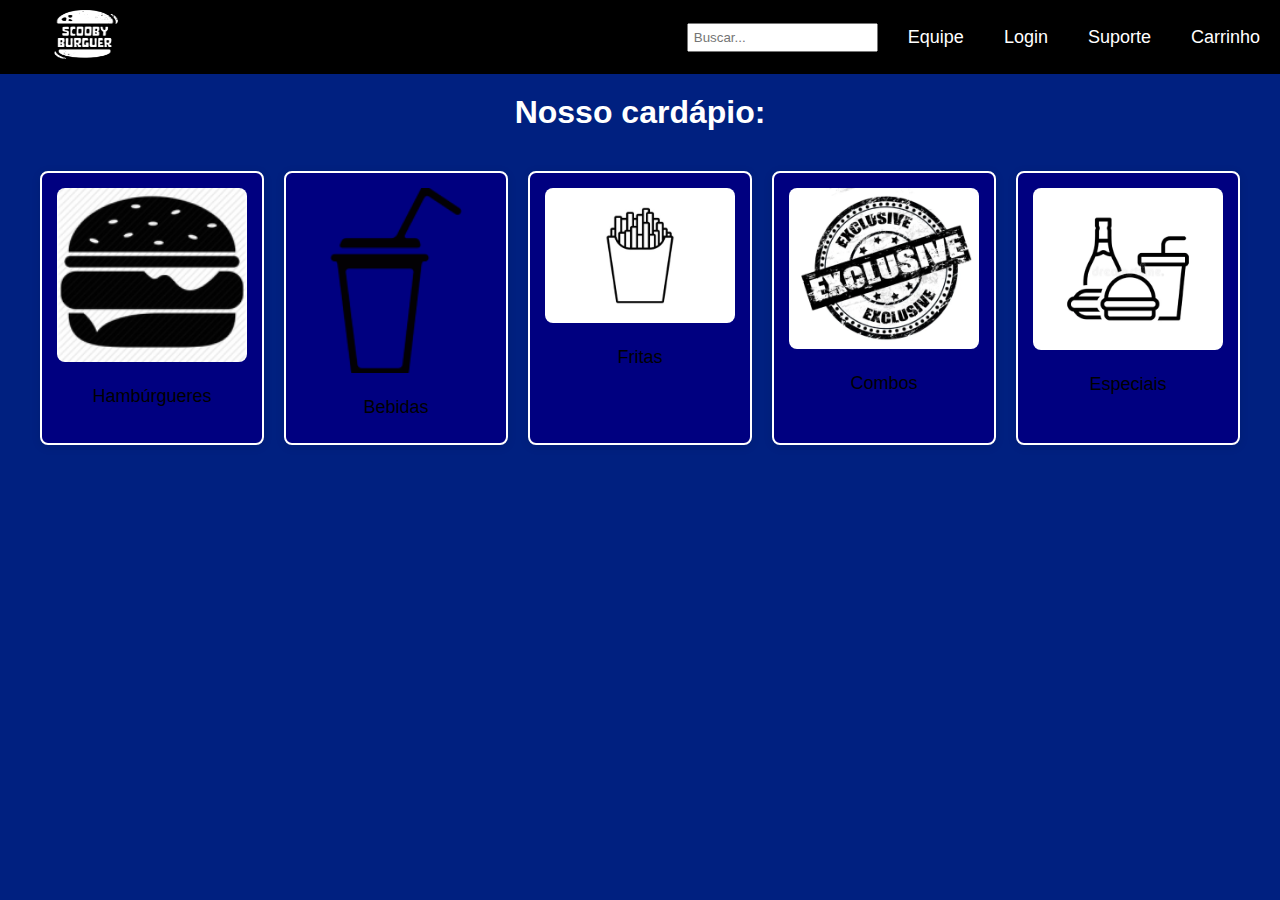
<file: index.html>
<!DOCTYPE html>
<html lang="pt-BR">

<head>
    <meta charset="UTF-8">
    <meta name="viewport" content="width=device-width, initial-scale=1.0">
    <title>Início - Sabor Burguer</title>
    <link rel="stylesheet" href="styles.css">
</head>

<body>
    <header>
        <div class="logo">
            <img src="logo.png" alt="Logo Sabor Burguer">
        </div>
        <nav class="navbar">
            <input type="text" placeholder="Buscar...">
            <ul>
                <li><a href="equipe.html">Equipe</a></li>
                <li><a href="login.html">Login</a></li>
                <li><a href="suporte.html">Suporte</a></li>
                <li><a href="carrinho.html">Carrinho</a></li>
            </ul>
        </nav>
    </header>

    <main>
        <h1>Nosso cardápio:</h1>
        <div class="menu-grid">
            <a href="hamburgers.html" class="menu-item">
                <img src="image 15.png" alt="Hambúrgueres">
                <p>Hambúrgueres</p>
            </a>
            <a href="bebidas.html" class="menu-item">
                <img src="image 16.png" alt="Bebidas">
                <p>Bebidas</p>
            </a>
            <a href="fritas.html" class="menu-item">
                <img src="image 17.png" alt="Fritas">
                <p>Fritas</p>
            </a>
            <a href="combos.html" class="menu-item">
                <img src="image 18.png" alt="Combos">
                <p>Combos</p>
            </a>
            <a href="especiais.html" class="menu-item">
                <img src="image 19.png" alt="Especiais">
                <p>Especiais</p>
            </a>
            
        </div>
    </main>
</body>

</html>
</file>
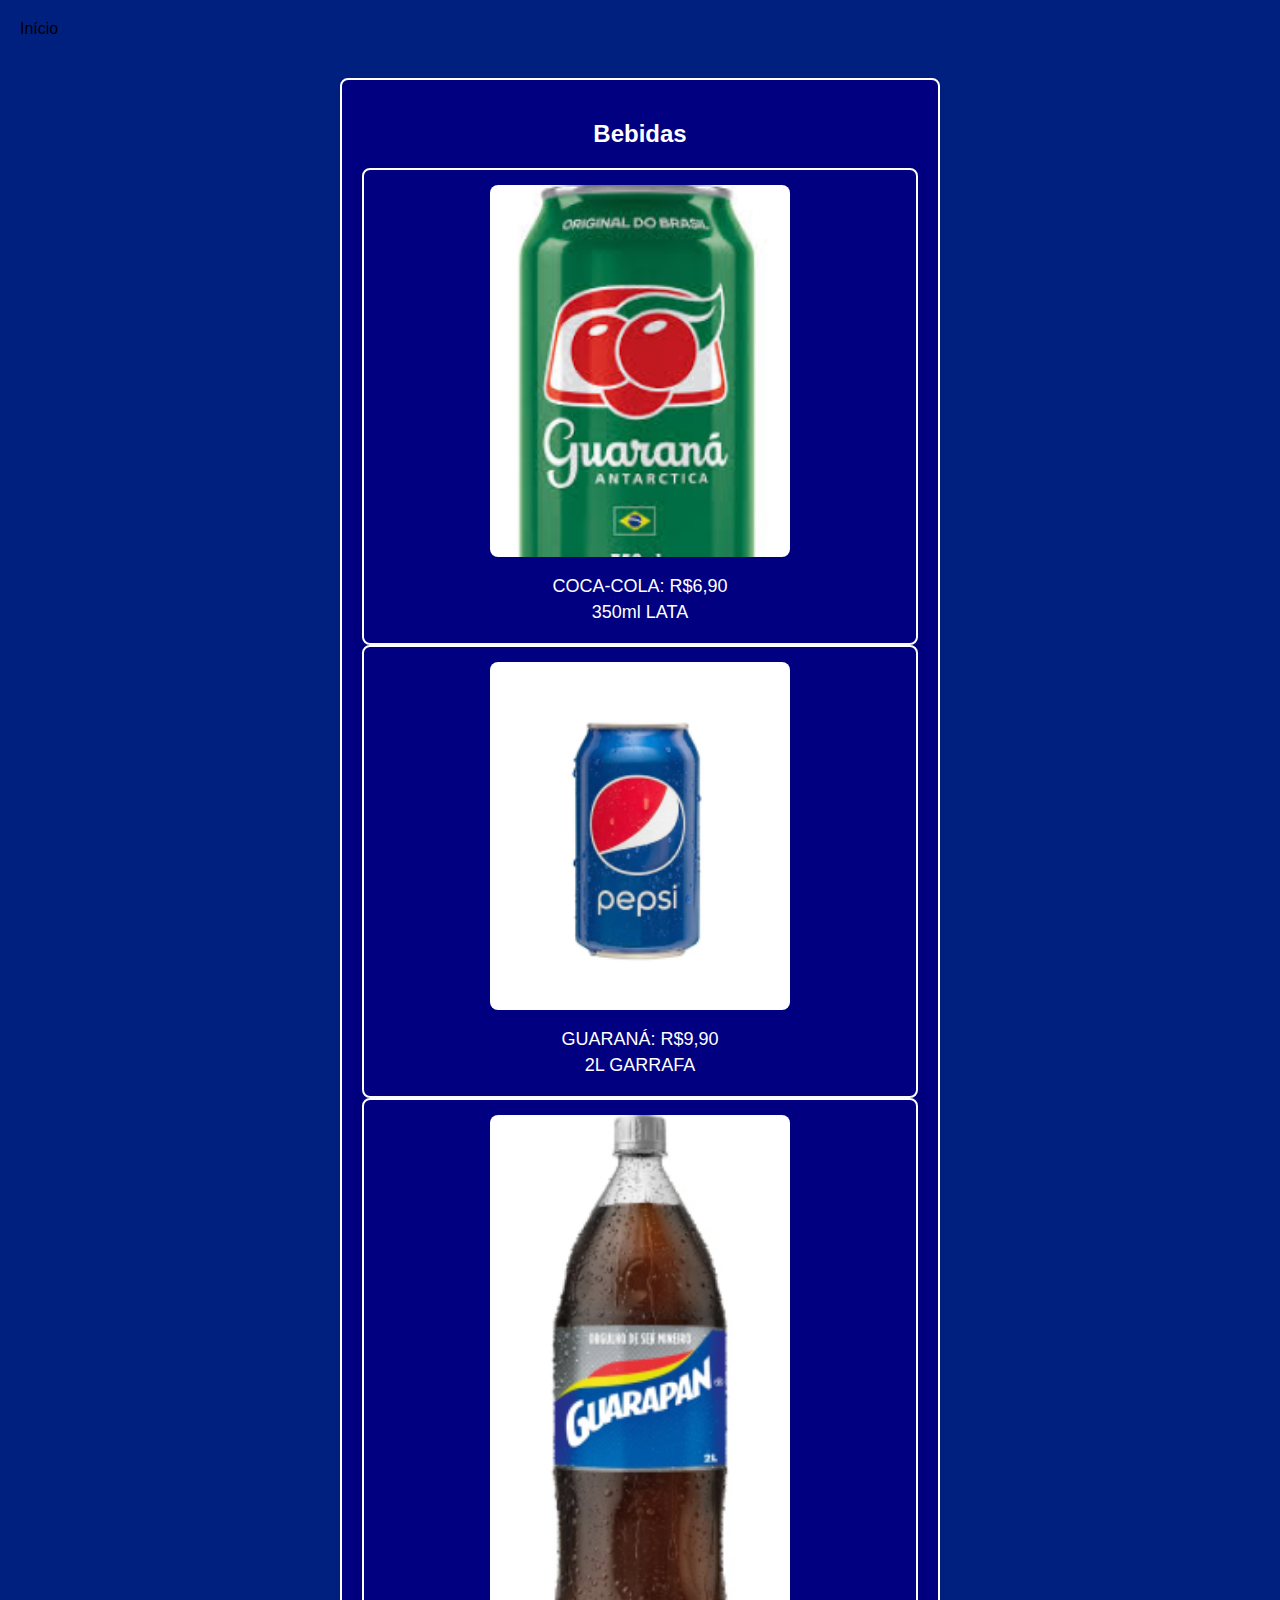
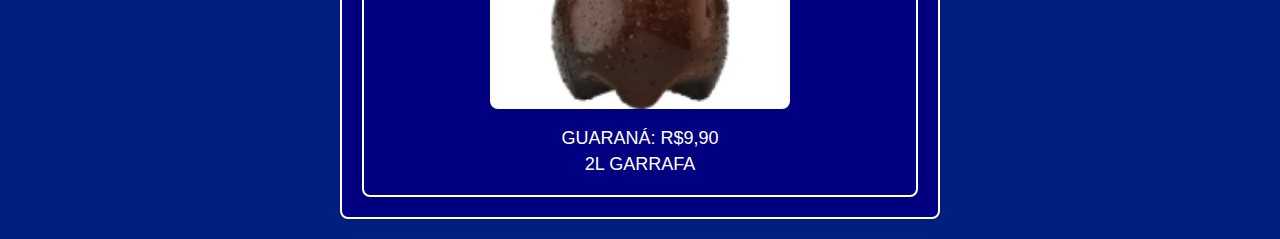
<file: bebidas.html>
<!DOCTYPE html>
<html lang="pt-BR">

<head>
    <meta charset="UTF-8">
    <meta name="viewport" content="width=device-width, initial-scale=1.0">
    <title>Bebidas - Sabor Burguer</title>
    <link rel="stylesheet" href="styles.css">
</head>

<body>
    <a href="index.html" class="home-link">Início</a>
    <main class="content-page">
        <h2>Bebidas</h2>
        <div class="menu-list">
            <div class="menu-item">
                <img src="Rectangle 38.png" alt="Coca-Cola">
                <p>COCA-COLA: R$6,90</p>
                <p>350ml LATA</p>
            </div>
            <div class="menu-item">
                <img src="Rectangle 40.png" alt="Guaraná">
                <p>GUARANÁ: R$9,90</p>
                <p>2L GARRAFA</p>
            </div>
            <div class="menu-item">
                <img src="Rectangle 41.png" alt="Guaraná">
                <p>GUARANÁ: R$9,90</p>
                <p>2L GARRAFA</p>
            </div>
        </div>
    </main>
</body>

</html>
</file>
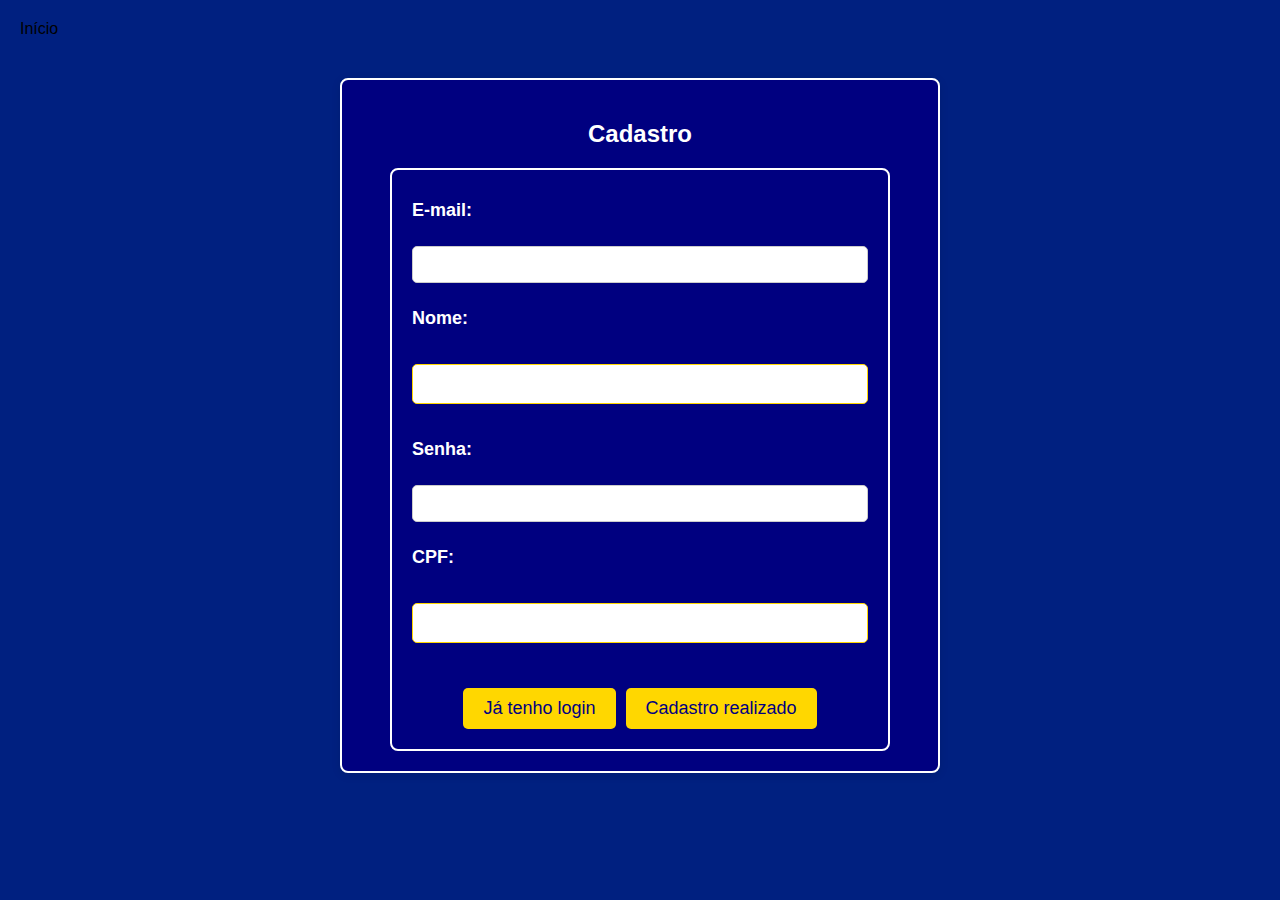
<file: cadastro.html>
<!DOCTYPE html>
<html lang="pt-BR">

<head>
    <meta charset="UTF-8">
    <meta name="viewport" content="width=device-width, initial-scale=1.0">
    <title>Cadastro - Sabor Burguer</title>
    <link rel="stylesheet" href="styles.css">
</head>

<body>
    <a href="index.html" class="home-link">Início</a>
    <main class="content-page">
        <h2>Cadastro</h2>
        <form class="form">
            <label for="email">E-mail:</label>
            <input type="email" id="email" name="email">
            <label for="nome">Nome:</label>
            <input type="text" id="nome" name="nome">
            <label for="senha">Senha:</label>
            <input type="password" id="senha" name="senha">
            <label for="cpf">CPF:</label>
            <input type="text" id="cpf" name="cpf">
            <div class="form-buttons">
                <button type="button">Já tenho login</button>
                <button type="submit">Cadastro realizado</button>
            </div>
        </form>
    </main>
</body>

</html>
</file>
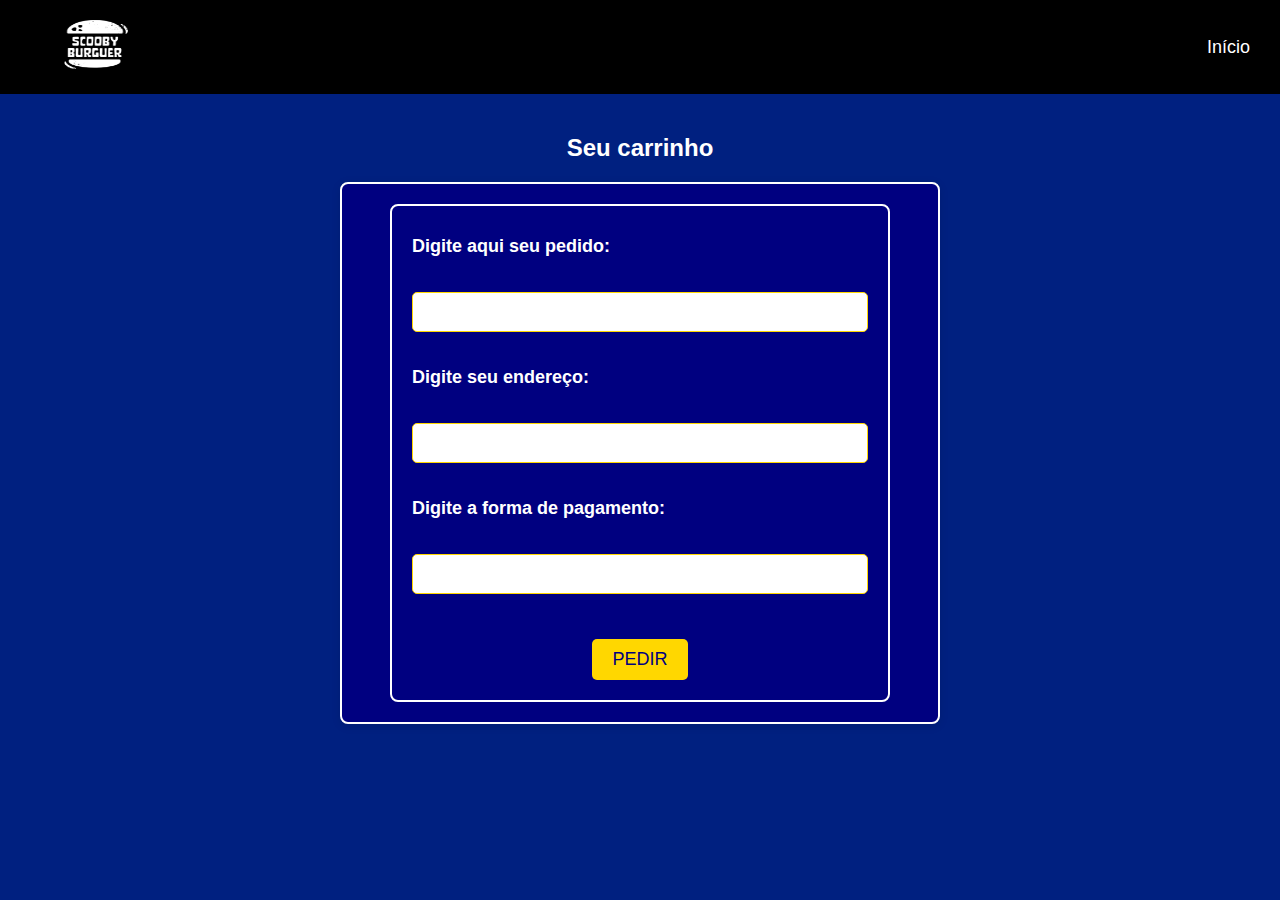
<file: carrinho.html>
<!DOCTYPE html>
<html lang="pt-BR">
<head>
    <meta charset="UTF-8">
    <meta name="viewport" content="width=device-width, initial-scale=1.0">
    <title>Carrinho</title>
    <link rel="stylesheet" href="styles.css">
</head>
<body>
    <header class="header">
        <div class="logo">
            <img src="logo.png" alt="Logo">
        </div>
        <nav class="navbar">
            <ul>
                <li><a href="index.html">Início</a></li>
            </ul>
        </nav>
    </header>
    <main>
        <h2>Seu carrinho</h2>
        <div class="content-page">
            <form class="form">
                <label for="pedido">Digite aqui seu pedido:</label>
                <input type="text" id="pedido" name="pedido">
                <label for="endereco">Digite seu endereço:</label>
                <input type="text" id="endereco" name="endereco">
                <label for="pagamento">Digite a forma de pagamento:</label>
                <input type="text" id="pagamento" name="pagamento">
                <div class="form-buttons">
                    <button type="submit">PEDIR</button>
                </div>
            </form>
        </div>
    </main>
</body>
</html>
</file>
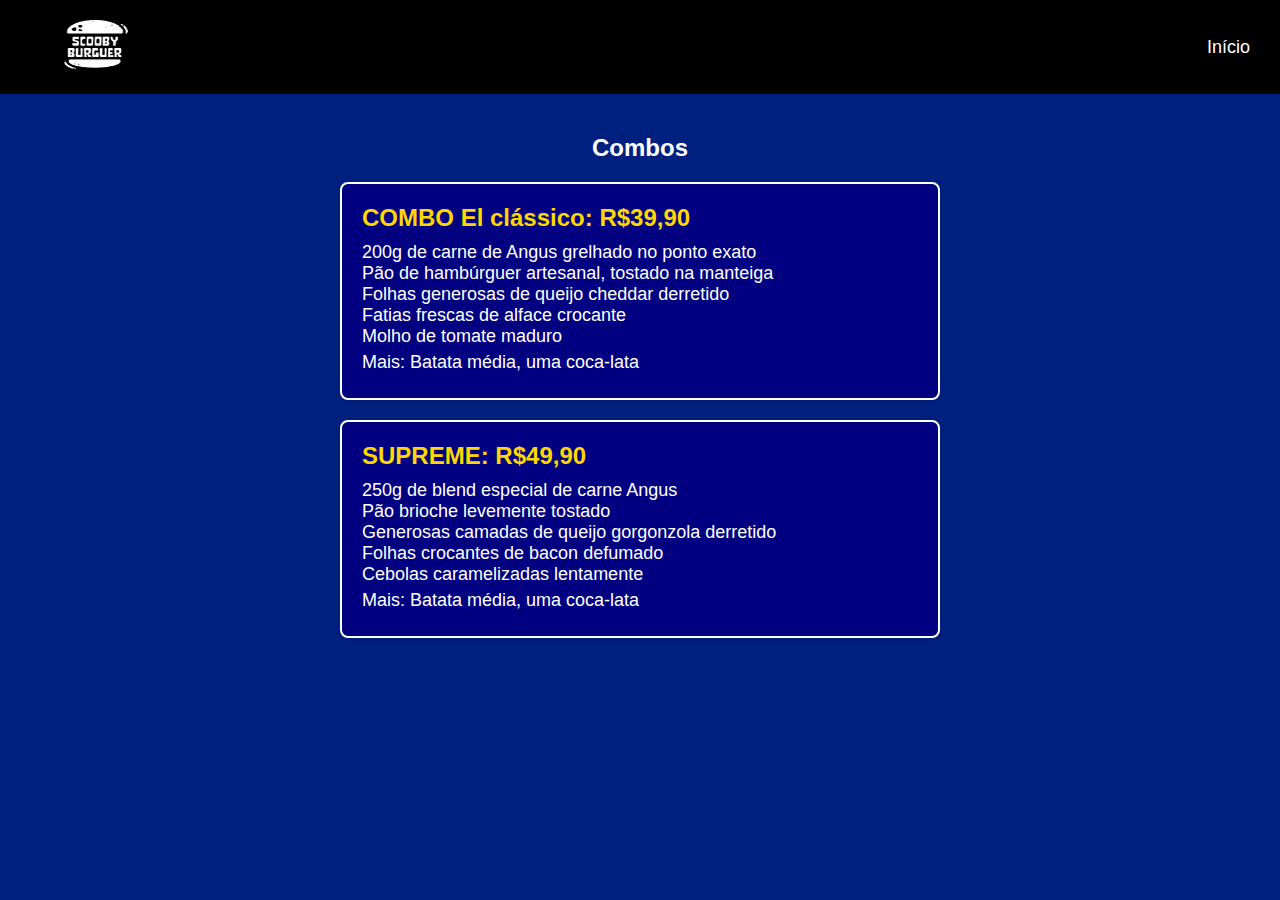
<file: combos.html>
<!DOCTYPE html>
<html lang="pt-BR">
<head>
    <meta charset="UTF-8">
    <meta name="viewport" content="width=device-width, initial-scale=1.0">
    <title>Combos</title>
    <link rel="stylesheet" href="styles.css">
</head>
<body>
    <header class="header">
        <div class="logo">
            <img src="logo.png" alt="Logo">
        </div>
        <nav class="navbar">
            <ul>
                <li><a href="index.html">Início</a></li>
            </ul>
        </nav>
    </header>
    <main>
        <h2>Combos</h2>
        <div class="content-page">
            <h3>COMBO El clássico: R$39,90</h3>
            <p>200g de carne de Angus grelhado no ponto exato<br>Pão de hambúrguer artesanal, tostado na manteiga<br>Folhas generosas de queijo cheddar derretido<br>Fatias frescas de alface crocante<br>Molho de tomate maduro</p>
            <p>Mais: Batata média, uma coca-lata</p>
        </div>
        <div class="content-page">
            <h3>SUPREME: R$49,90</h3>
            <p>250g de blend especial de carne Angus<br>Pão brioche levemente tostado<br>Generosas camadas de queijo gorgonzola derretido<br>Folhas crocantes de bacon defumado<br>Cebolas caramelizadas lentamente</p>
            <p>Mais: Batata média, uma coca-lata</p>
        </div>
    </main>
</body>
</html>
</file>
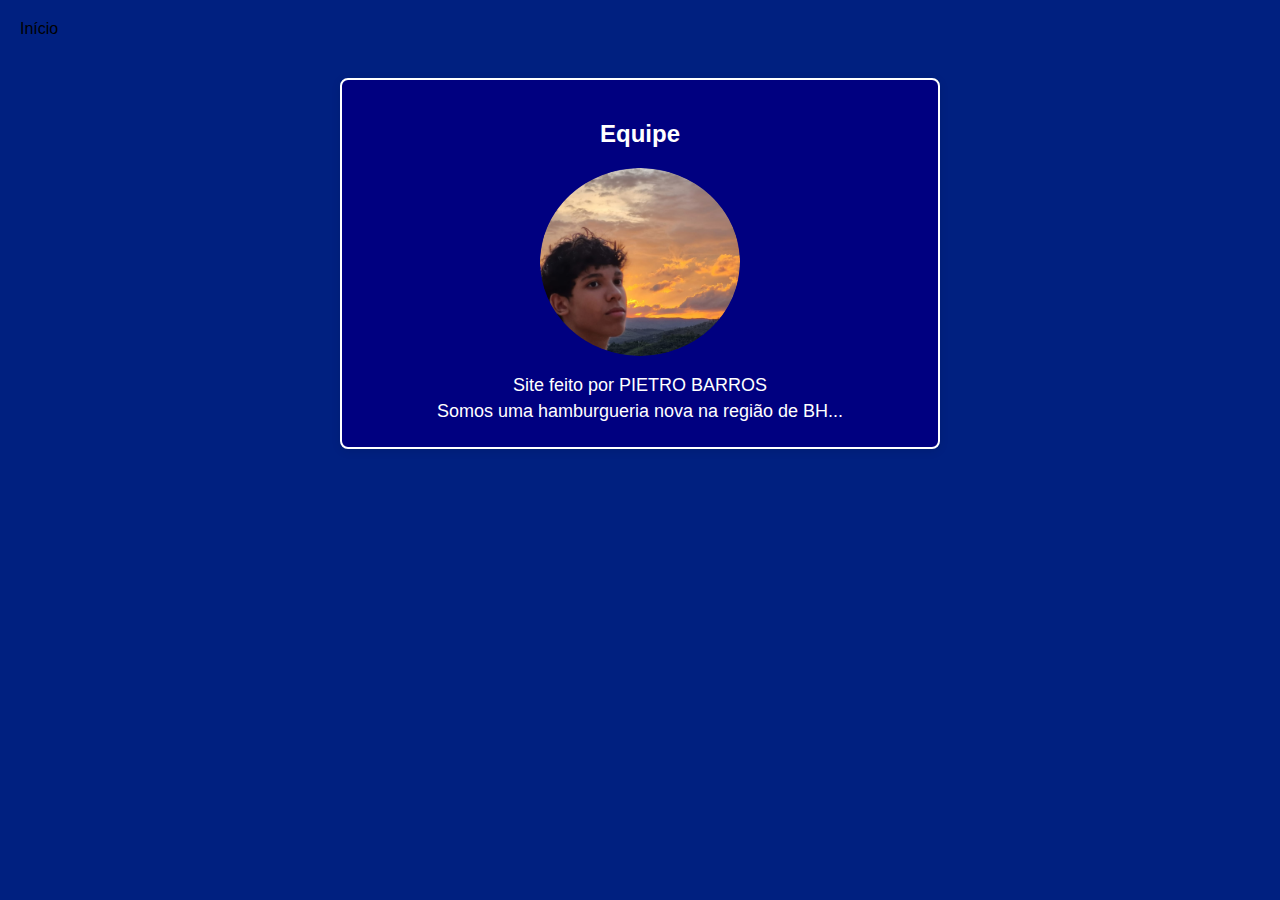
<file: equipe.html>
<!DOCTYPE html>
<html lang="pt-BR">

<head>
    <meta charset="UTF-8">
    <meta name="viewport" content="width=device-width, initial-scale=1.0">
    <title>Equipe - Sabor Burguer</title>
    <link rel="stylesheet" href="styles.css">
</head>

<body>
    <a href="index.html" class="home-link">Início</a>
    <main class="content-page">
        <h2>Equipe</h2>
        <div class="team-section">
            <img src="Ellipse 6.png" alt="Pietro Barros" class="team-photo">
            <p>Site feito por PIETRO BARROS</p>
            <p>Somos uma hamburgueria nova na região de BH...</p>
        </div>
    </main>
</body>

</html>
</file>
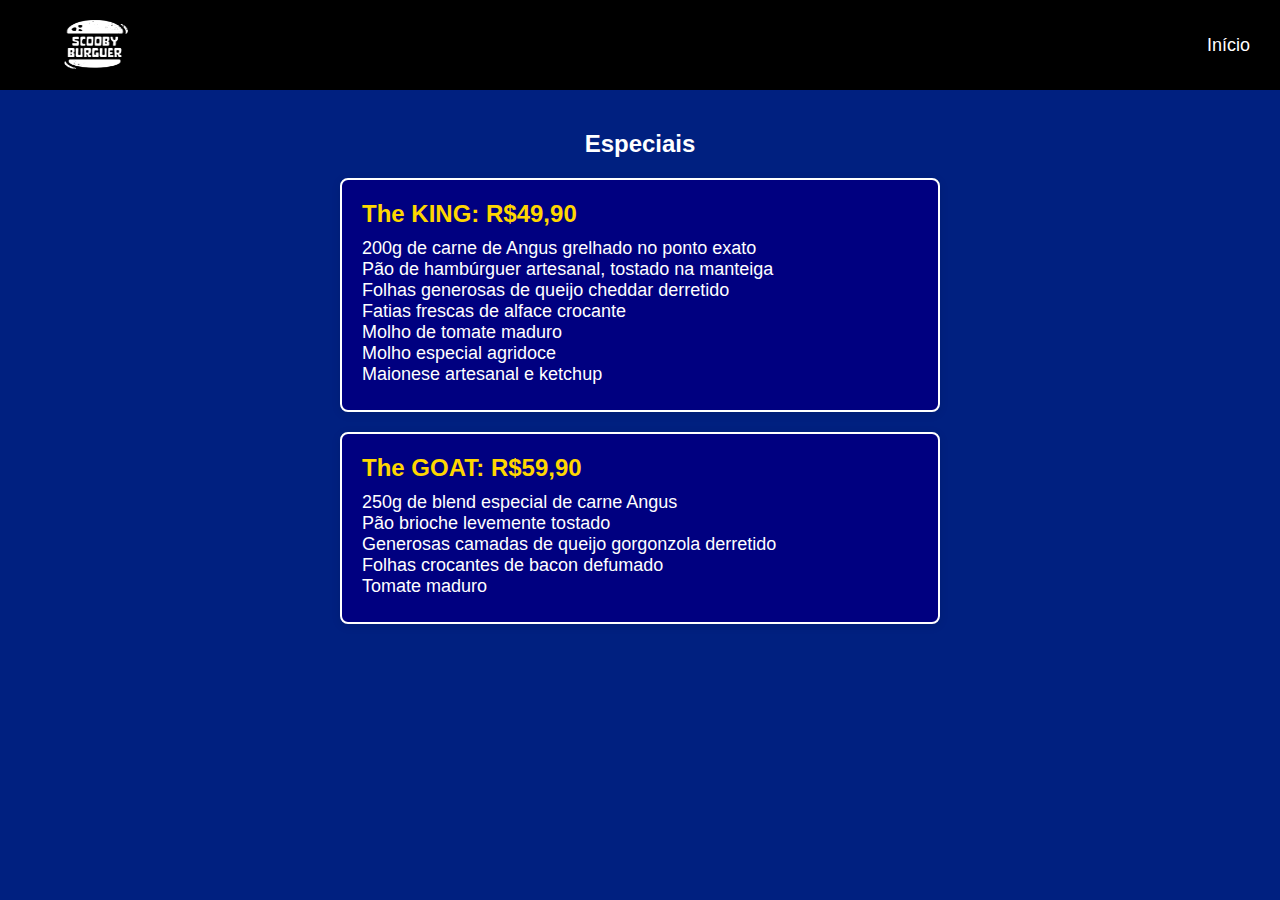
<file: especiais.html>
<html lang="pt-BR">
<head>
    <meta charset="UTF-8">
    <meta name="viewport" content="width=device-width, initial-scale=1.0">
    <title>Especiais</title>
    <link rel="stylesheet" href="styles.css">
</head>
<body>
    <header class="header">
        <div class="logo">
            <img src="logo.png" alt="Logo">
        </div>
        <nav class="navbar">
            <ul>
                <li><a href="index.html">Início</a></li>
            </ul>
        </nav>
    </header>
    <main>
        <h2>Especiais</h2>
        <div class="content-page">
            <h3>The KING: R$49,90</h3>
            <p>200g de carne de Angus grelhado no ponto exato<br>Pão de hambúrguer artesanal, tostado na manteiga<br>Folhas generosas de queijo cheddar derretido<br>Fatias frescas de alface crocante<br>Molho de tomate maduro<br>Molho especial agridoce<br>Maionese artesanal e ketchup</p>
        </div>
        <div class="content-page">
            <h3>The GOAT: R$59,90</h3>
            <p>250g de blend especial de carne Angus<br>Pão brioche levemente tostado<br>Generosas camadas de queijo gorgonzola derretido<br>Folhas crocantes de bacon defumado<br>Tomate maduro</p>
        </div>
    </main>
</body>
</html>
</file>
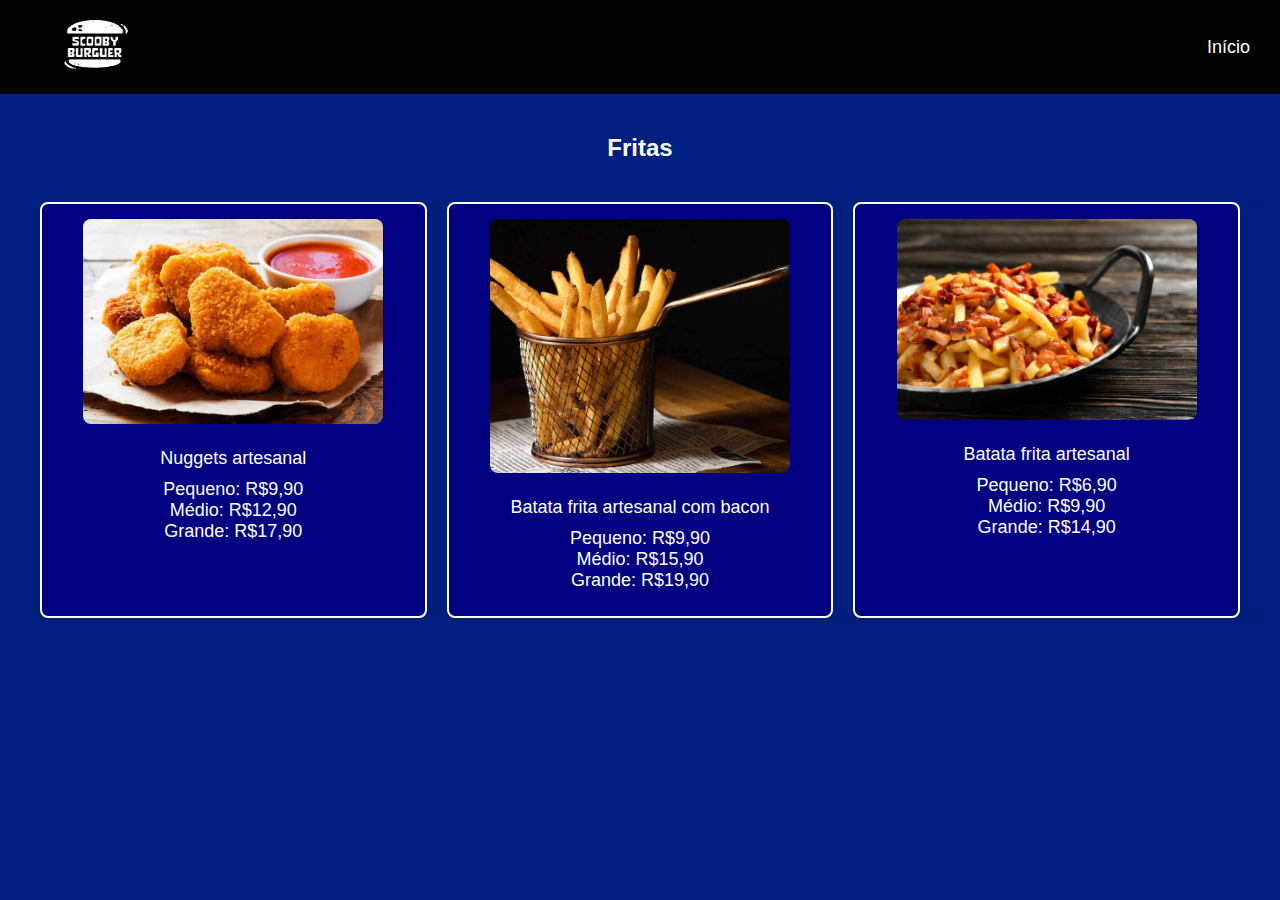
<file: fritas.html>
<!DOCTYPE html>
<html lang="pt-BR">
<head>
    <meta charset="UTF-8">
    <meta name="viewport" content="width=device-width, initial-scale=1.0">
    <title>Fritas</title>
    <link rel="stylesheet" href="styles.css">
</head>
<body>
    <header class="header">
        <div class="logo">
            <img src="logo.png" alt="Logo">
        </div>
        <nav class="navbar">
            <ul>
                <li><a href="index.html">Início</a></li>
            </ul>
        </nav>
    </header>
    <main>
        <h2>Fritas</h2>
        <div class="menu-grid">
            <div class="menu-item">
                <img src="Rectangle 2-2.png" alt="Nuggets artesanal">
                <p>Nuggets artesanal</p>
                <p>Pequeno: R$9,90<br>Médio: R$12,90<br>Grande: R$17,90</p>
            </div>
            <div class="menu-item">
                <img src="Rectangle 35-2.png" alt="Batata frita com bacon">
                <p>Batata frita artesanal com bacon</p>
                <p>Pequeno: R$9,90<br>Médio: R$15,90<br>Grande: R$19,90</p>
            </div>
            <div class="menu-item">
                <img src="Rectangle 37-1.png" alt="Batata frita artesanal">
                <p>Batata frita artesanal</p>
                <p>Pequeno: R$6,90<br>Médio: R$9,90<br>Grande: R$14,90</p>
            </div>
        </div>
    </main>
</body>
</html>
</file>
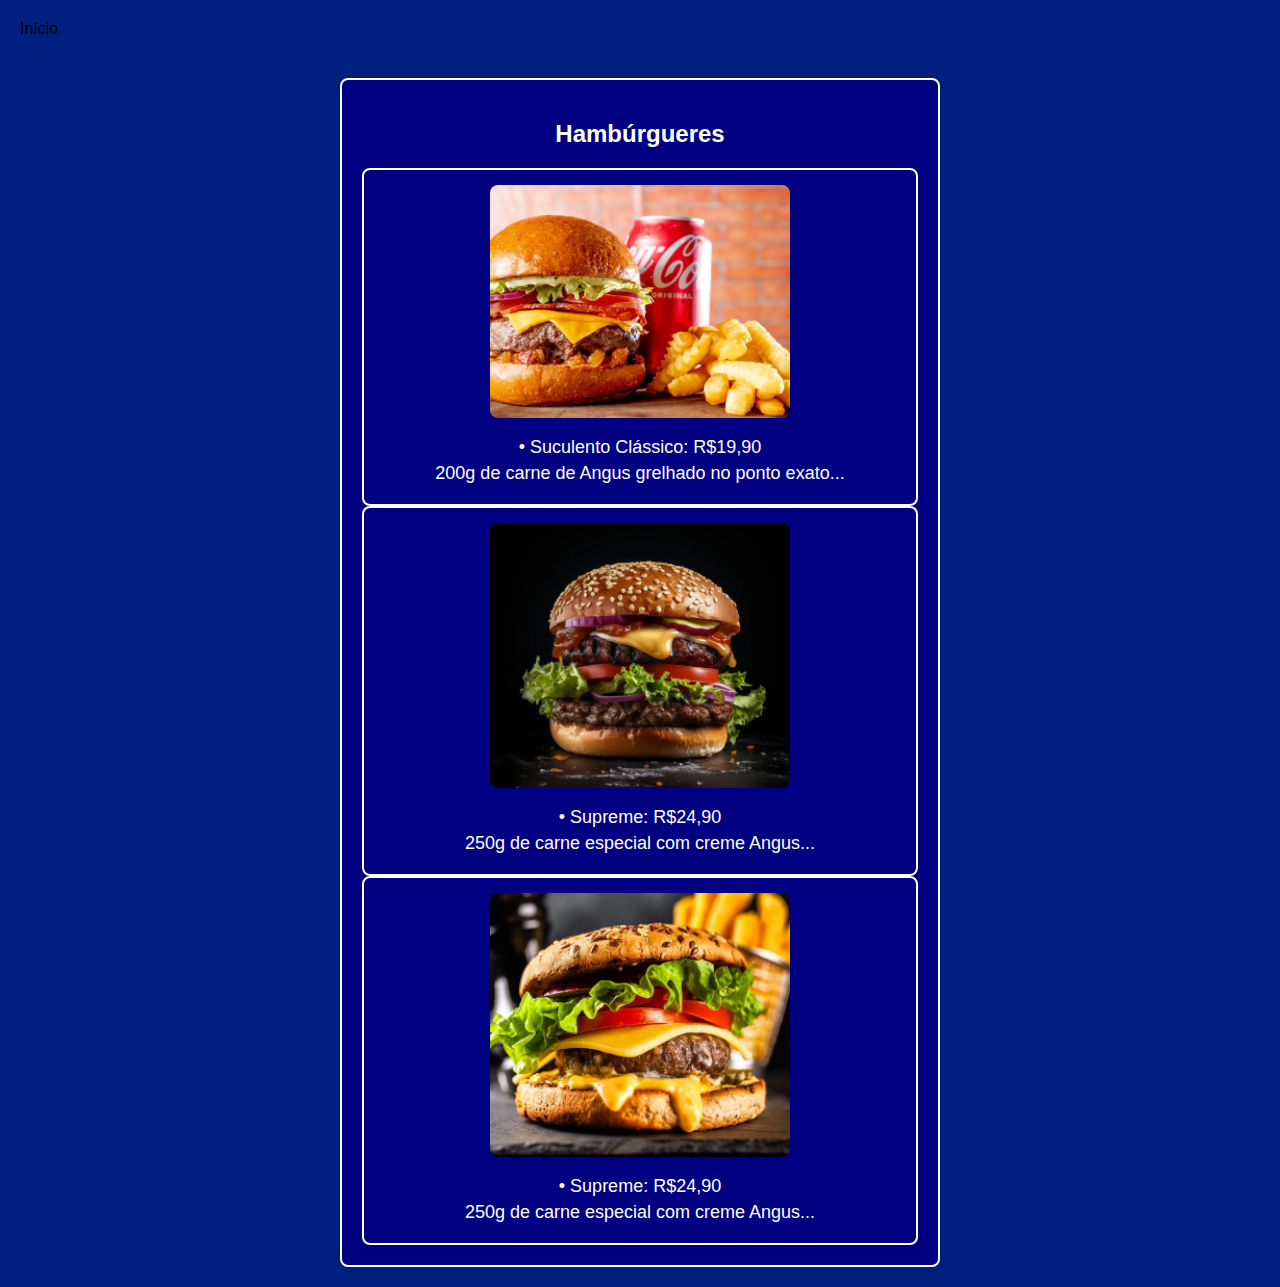
<file: hamburgers.html>
<!DOCTYPE html>
<html lang="pt-BR">

<head>
    <meta charset="UTF-8">
    <meta name="viewport" content="width=device-width, initial-scale=1.0">
    <title>Hambúrgueres - Sabor Burguer</title>
    <link rel="stylesheet" href="styles.css">
</head>

<body>
    <a href="index.html" class="home-link">Início</a>
    <main class="content-page">
        <h2>Hambúrgueres</h2>
        <div class="menu-list">
            <div class="menu-item">
                <img src="Rectangle 35-3.png" alt="Suculento Clássico">
                <p>• Suculento Clássico: R$19,90</p>
                <p>200g de carne de Angus grelhado no ponto exato...</p>
            </div>
            <div class="menu-item">
                <img src="Rectangle 35-4.png" alt="Supreme">
                <p>• Supreme: R$24,90</p>
                <p>250g de carne especial com creme Angus...</p>
            </div>
            <div class="menu-item">
                <img src="Rectangle 35.png" alt="Supreme">
                <p>• Supreme: R$24,90</p>
                <p>250g de carne especial com creme Angus...</p>
            </div>
        </div>
    </main>
</body>

</html>
</file>
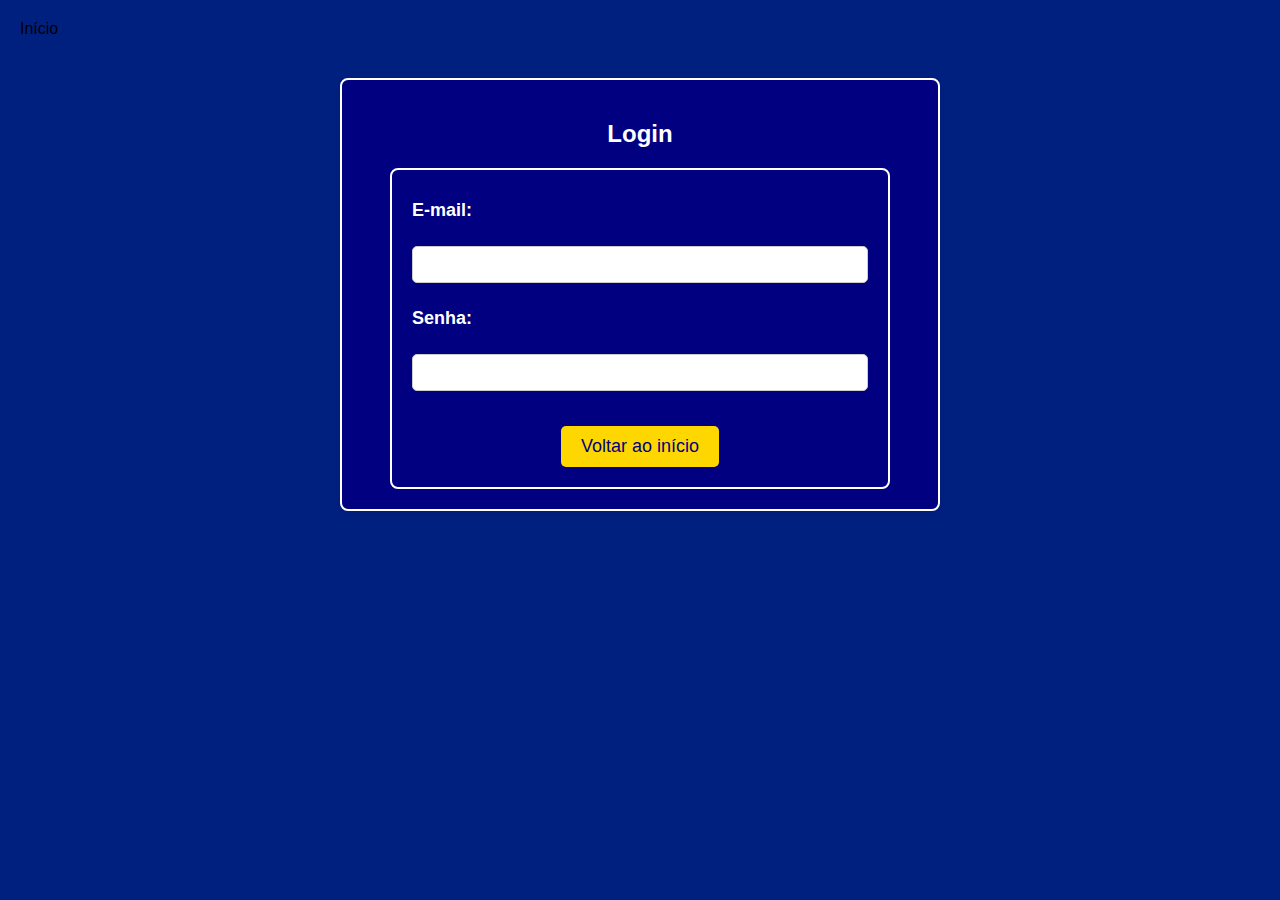
<file: login.html>
<!DOCTYPE html>
<html lang="pt-BR">

<head>
    <meta charset="UTF-8">
    <meta name="viewport" content="width=device-width, initial-scale=1.0">
    <title>Login - Sabor Burguer</title>
    <link rel="stylesheet" href="styles.css">
</head>

<body>
    <a href="index.html" class="home-link">Início</a>
    <main class="content-page">
        <h2>Login</h2>
        <form class="form">
            <label for="email">E-mail:</label>
            <input type="email" id="email" name="email">
            <label for="senha">Senha:</label>
            <input type="password" id="senha" name="senha">
            <div class="form-buttons">
                <button type="submit">Voltar ao início</button>
            </div>
        </form>
    </main>
</body>

</html>
</file>
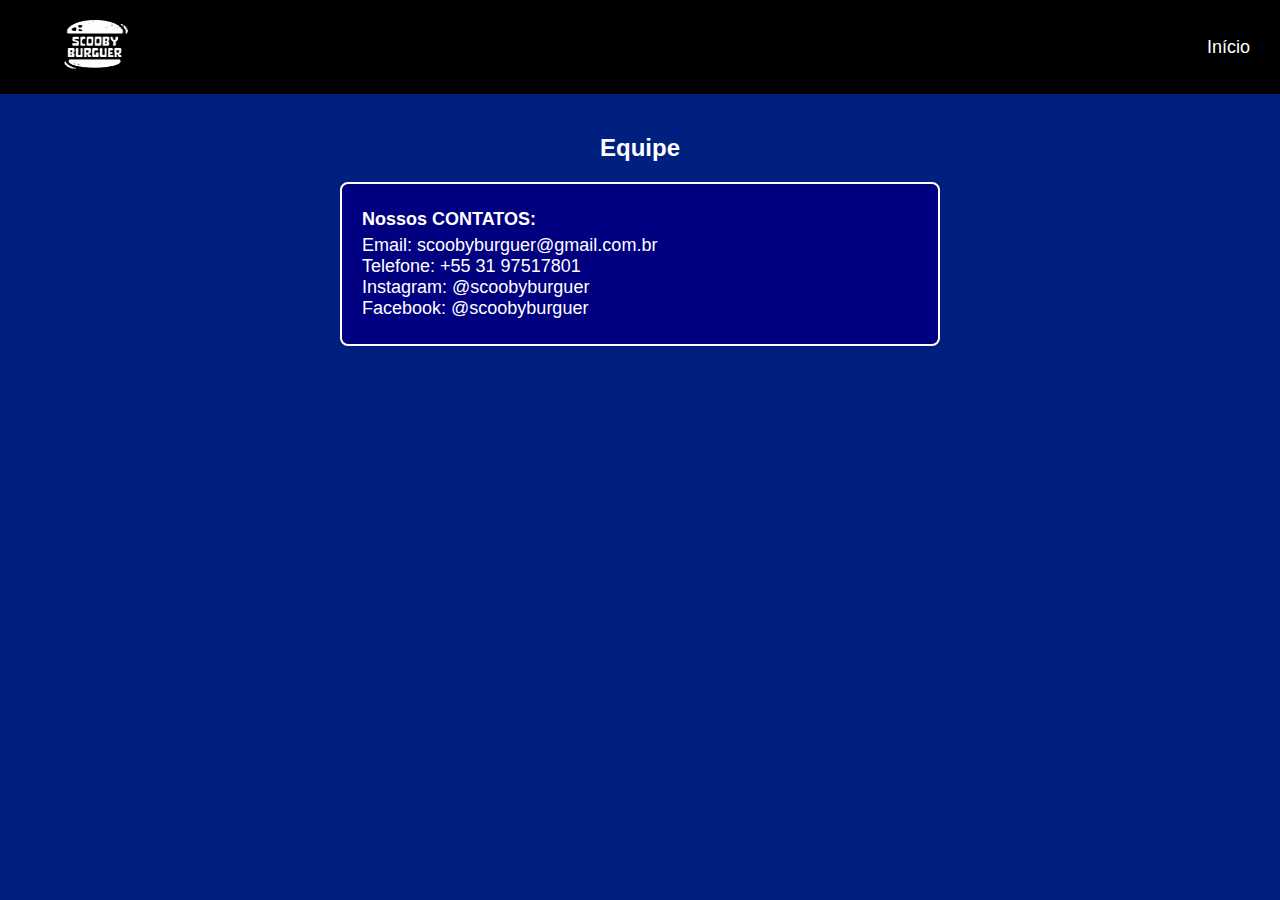
<file: suporte.html>
<!DOCTYPE html>
<html lang="pt-BR">
<head>
    <meta charset="UTF-8">
    <meta name="viewport" content="width=device-width, initial-scale=1.0">
    <title>Suporte</title>
    <link rel="stylesheet" href="styles.css">
</head>
<body>
    <header class="header">
        <div class="logo">
            <img src="logo.png" alt="Logo">
        </div>
        <nav class="navbar">
            <ul>
                <li><a href="index.html">Início</a></li>
            </ul>
        </nav>
    </header>
    <main>
        <h2>Equipe</h2>
        <div class="content-page">
            <p><strong>Nossos CONTATOS:</strong></p>
            <p>Email: scoobyburguer@gmail.com.br<br>Telefone: +55 31 97517801<br>Instagram: @scoobyburguer<br>Facebook: @scoobyburguer</p>
        </div>
    </main>
</body>
</html>
</file>
<file: styles.css>
* {
  margin: 0;
  padding: 0;
  box-sizing: border-box;
  font-family: 'Arial', sans-serif;
}

body {
  background-color: #f4f4f4;
}

header {
  background-color: #000;
  color: #fff;
  padding: 10px;
  display: flex;
  justify-content: space-between;
  align-items: center;
}

.logo img {
  width: 150px;
}

.navbar {
  display: flex;
  align-items: center;
}

.navbar input {
  padding: 5px;
  margin-right: 20px;
}

.navbar ul {
  list-style: none;
  display: flex;
  gap: 20px;
}

.navbar ul li a {
  color: #fff;
  text-decoration: none;
}

main {
  padding: 20px;
  text-align: center;
}

.menu-grid {
  display: grid;
  grid-template-columns: repeat(3, 1fr);
  gap: 20px;
  margin-top: 20px;
}

.menu-item {
  padding: 20px;
  background-color: #fff;
  border-radius: 10px;
  text-align: center;
  box-shadow: 0 2px 10px rgba(0, 0, 0, 0.1);
}

.menu-item img {
  width: 300px;
  margin-bottom: 10px;
}

.content-page {
  max-width: 800px;
  margin: auto;
  padding: 20px;
  background-color: #fff;
  border-radius: 10px;
  box-shadow: 0 2px 10px rgba(0, 0, 0, 0.1);
}

.team-section {
  text-align: center;
}

.team-photo {
  width: 200px;
  border-radius: 50%;
  margin-bottom: 10px;
}

.form {
  display: flex;
  flex-direction: column;
  gap: 15px;
}

.form label {
  font-weight: bold;
}

.form input {
  padding: 10px;
  border-radius: 5px;
  border: 1px solid #ccc;
}

.form-buttons {
  display: flex;
  gap: 10px;
  justify-content: center;
}

.form-buttons button {
  padding: 10px 20px;
  border: none;
  border-radius: 5px;
  cursor: pointer;
}

.home-link {
  display: inline-block;
  margin: 20px;
  text-decoration: none;
  color: #000;
}

h2 {
  margin-bottom: 20px;
}

body {
  font-family: Arial, sans-serif;
  background-color: #002080;
  color: white;
  margin: 0;
  padding: 0;
}

.header {
  background-color: #000;
  padding: 20px;
  text-align: left;
}

.logo img {
  height: 50px;
}

.navbar ul {
  list-style-type: none;
  padding: 0;
  margin: 0;
  display: flex;
  justify-content: flex-end;
}

.navbar ul li {
  margin: 0 10px;
}

.navbar ul li a {
  color: white;
  text-decoration: none;
  font-size: 18px;
}

.navbar ul li a:hover {
  text-decoration: underline;
}

h2 {
  text-align: center;
  margin-top: 20px;
}

.menu-grid {
  display: grid;
  grid-template-columns: repeat(auto-fit, minmax(200px, 1fr));
  gap: 20px;
  padding: 20px;
}

.menu-item {
  background-color: #000080;
  padding: 15px;
  text-align: center;
  border-radius: 8px;
  border: 2px solid #ffffff;
}

.menu-item img {
  max-width: 100%;
  height: auto;
  border-radius: 8px;
}

.menu-item p {
  margin: 10px 0;
  font-size: 18px;
}

.content-page {
  background-color: #000080;
  margin: 20px auto;
  padding: 20px;
  max-width: 600px;
  border-radius: 8px;
  border: 2px solid #ffffff;
  text-align: left;
}

.content-page h3 {
  font-size: 24px;
  margin-bottom: 10px;
  color: #FFD700;
}

.content-page p {
  font-size: 18px;
  margin: 5px 0;
}

.form {
  max-width: 500px;
  margin: 0 auto;
  background-color: #000080;
  padding: 20px;
  border-radius: 8px;
  border: 2px solid #ffffff;
}

.form label {
  font-size: 18px;
  margin: 10px 0;
  display: block;
}

.form input[type="text"] {
  width: 100%;
  padding: 10px;
  margin: 10px 0;
  border-radius: 5px;
  border: 1px solid #FFD700;
  font-size: 16px;
}

.form-buttons {
  text-align: center;
  margin-top: 20px;
}

.form-buttons button {
  background-color: #FFD700;
  color: #000080;
  padding: 10px 20px;
  border: none;
  border-radius: 5px;
  font-size: 18px;
  cursor: pointer;
}

.form-buttons button:hover {
  background-color: #ffffff;
  color: #000080;
  border: 2px solid #FFD700;
}

a {
  text-decoration: none;
  color: black;

}
</file>
